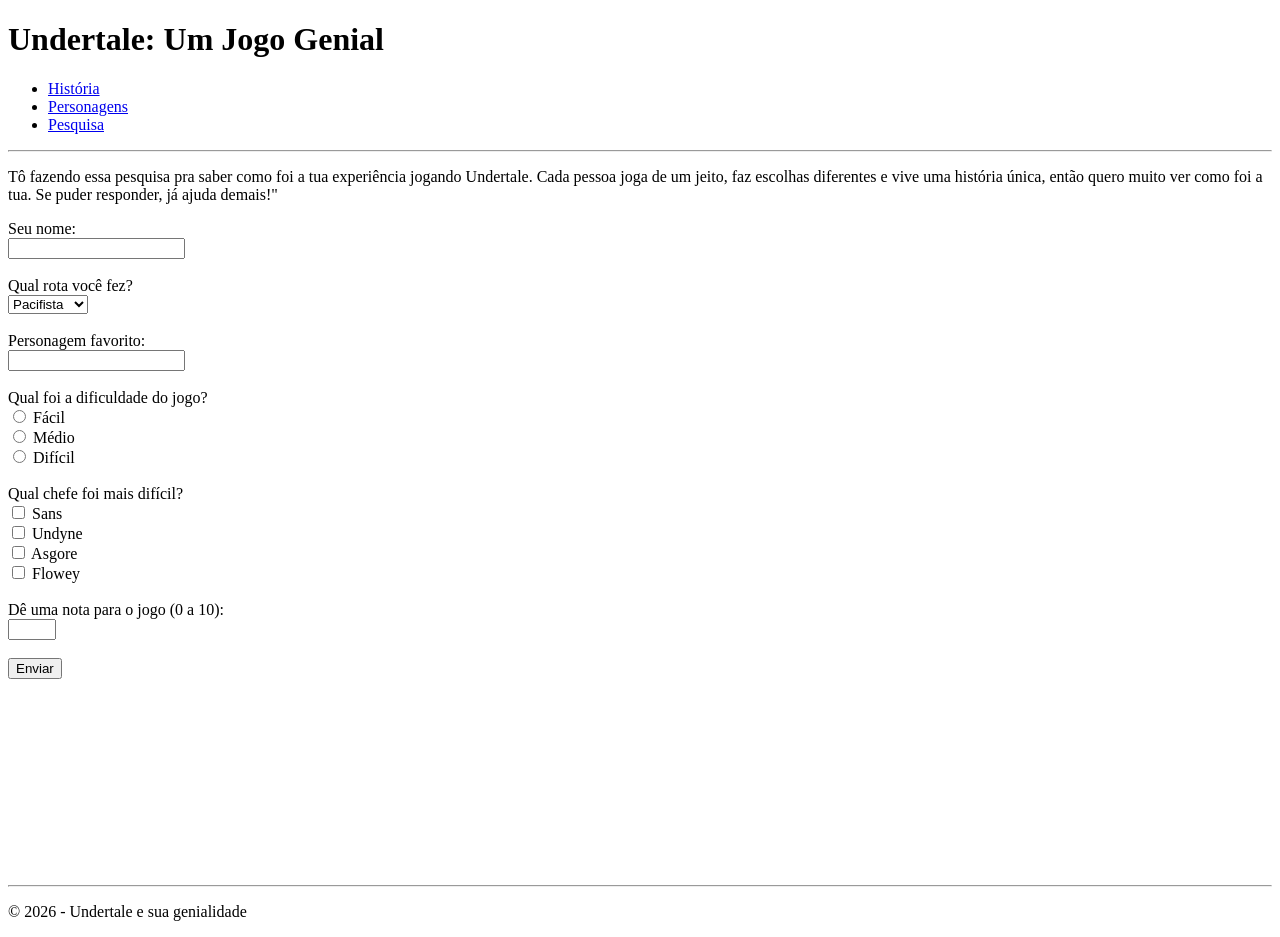
<file: Pesquisa sobre você.html>
<!DOCTYPE html>
<html lang="en">

<head>
    <meta charset="UTF-8">
    <meta name="viewport" content="width=device-width, initial-scale=1.0">
    <title>Pesquisa</title>
    <link rel="icon" href="https://upload.wikimedia.org/wikipedia/commons/thumb/a/a5/Undertale.png/1280px-Undertale.png" type="png">
</head>

<body>
    <header>
        <h1>Undertale: Um Jogo Genial</h1>
        <nav>
            <ul>
                <li><a href="index.html">História</a></li>
                <li><a href="Personagens.html">Personagens</a></li>
                <li><a href="Pesquisa sobre você.html">Pesquisa</a></li>
            </ul>
        </nav>
    </header>
    <hr>
    <form>

        <p>Tô fazendo essa pesquisa pra saber como foi a tua experiência jogando Undertale. Cada pessoa joga de um
            jeito, faz escolhas diferentes e vive uma história única, então quero muito ver como foi a tua. Se puder
            responder, já ajuda demais!"</p>
        <label>Seu nome:</label><br>
        <input type="text" name="nome" required><br><br>


        <label>Qual rota você fez?</label>
        <br>
        <select name="rota">
            <option value="pacifista">Pacifista</option>
            <option value="neutra">Neutra</option>
            <option value="genocida">Genocida</option>
        </select><br><br>


        <label>Personagem favorito:</label>
        <br>
        <input type="text" name="personagem">
        <br><br>


        <label>Qual foi a dificuldade do jogo?</label>
        <br>
        <input type="radio" name="dificuldade" value="facil"> Fácil
        <br>
        <input type="radio" name="dificuldade" value="medio"> Médio
        <br>
        <input type="radio" name="dificuldade" value="dificil"> Difícil
        <br><br>


        <label>Qual chefe foi mais difícil?</label>
        <br>
        <input type="checkbox" name="chefe" value="sans"> Sans
        <br>
        <input type="checkbox" name="chefe" value="undyne"> Undyne
        <br>
        <input type="checkbox" name="chefe" value="asgore"> Asgore
        <br>
        <input type="checkbox" name="chefe" value="flowey"> Flowey
        <br><br>


        <label>Dê uma nota para o jogo (0 a 10):</label>
        <br>
        <input type="number" min="0" max="10" required>
        <br><br>

        <input type="submit" value="Enviar">
        

    </form>
    <br><br><br><br><br><br><br><br><br><br><br>
    <hr>
    <footer>
        <p>© 2026 - Undertale e sua genialidade</p>
    </footer>
</body>

</html>
</file>
